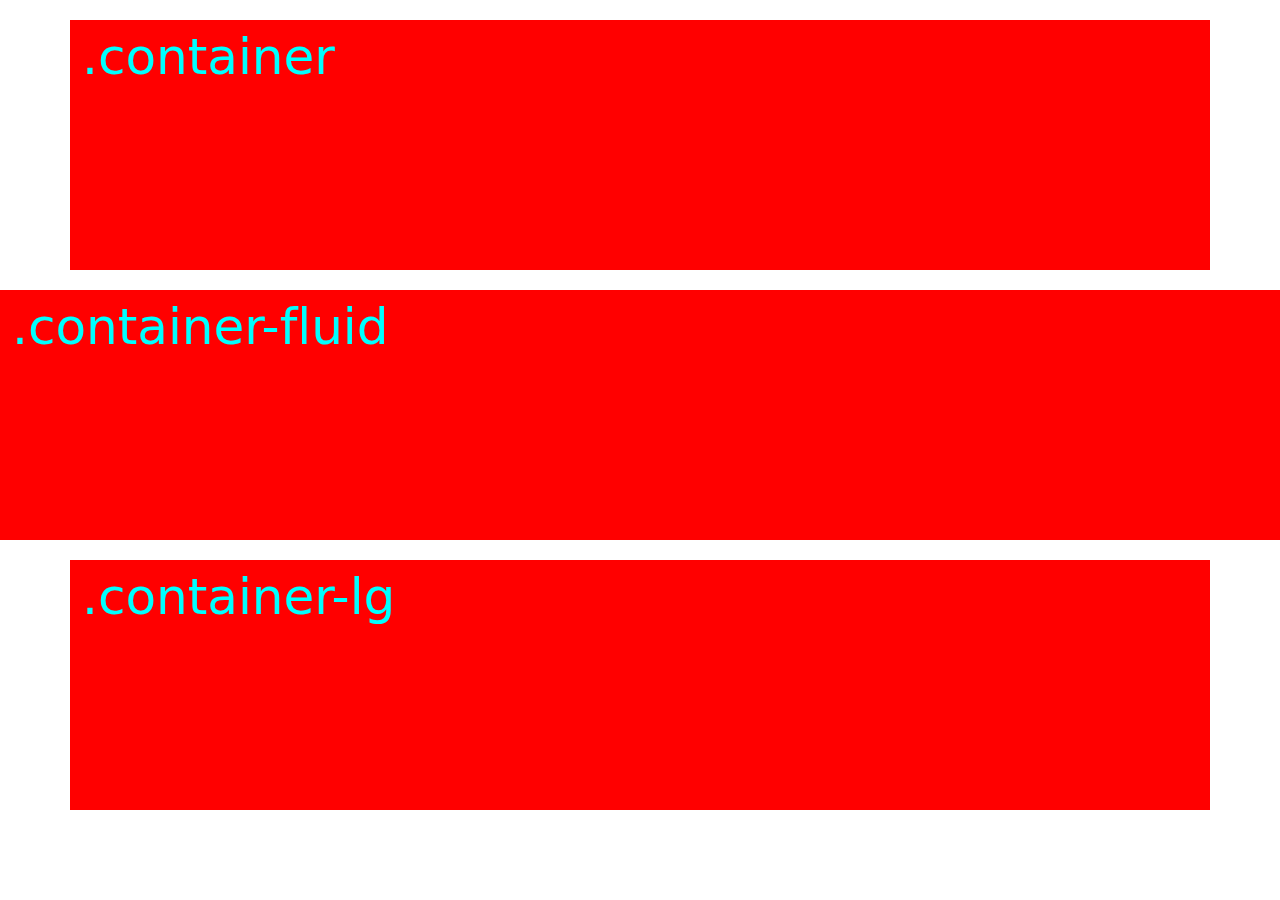
<file: index.html>
<!DOCTYPE html>
<html lang="es">
<head>
    <meta charset="UTF-8">
    <meta name="viewport" content="width=device-width, initial-scale=1.0">

    
    <title>Document</title>

    <!-- BOOTSTRAP-->

    <link href="https://cdn.jsdelivr.net/npm/bootstrap@5.3.3/dist/css/bootstrap.min.css" rel="stylesheet" integrity="sha384-QWTKZyjpPEjISv5WaRU9OFeRpok6YctnYmDr5pNlyT2bRjXh0JMhjY6hW+ALEwIH" crossorigin="anonymous">
    <script src="https://cdn.jsdelivr.net/npm/bootstrap@5.3.3/dist/js/bootstrap.bundle.min.js" integrity="sha384-YvpcrYf0tY3lHB60NNkmXc5s9fDVZLESaAA55NDzOxhy9GkcIdslK1eN7N6jIeHz" crossorigin="anonymous"></script>

    <style>
        div{
            height: 250px;
            background-color: red;
            color: aqua;
            font-size: 50px;
            margin: 20px;
        }
    </style>

</head>

<body>

    <!-- CONTENEDORES DIFERENTES RESPONSIVE(ADAPTABLE)-->
     
    <div class="container">
        .container
    </div>
    <div class="container-fluid">
        .container-fluid

    </div>
    <div class="container-lg">
        .container-lg
    </div>
    
</body>
</html>
</file>
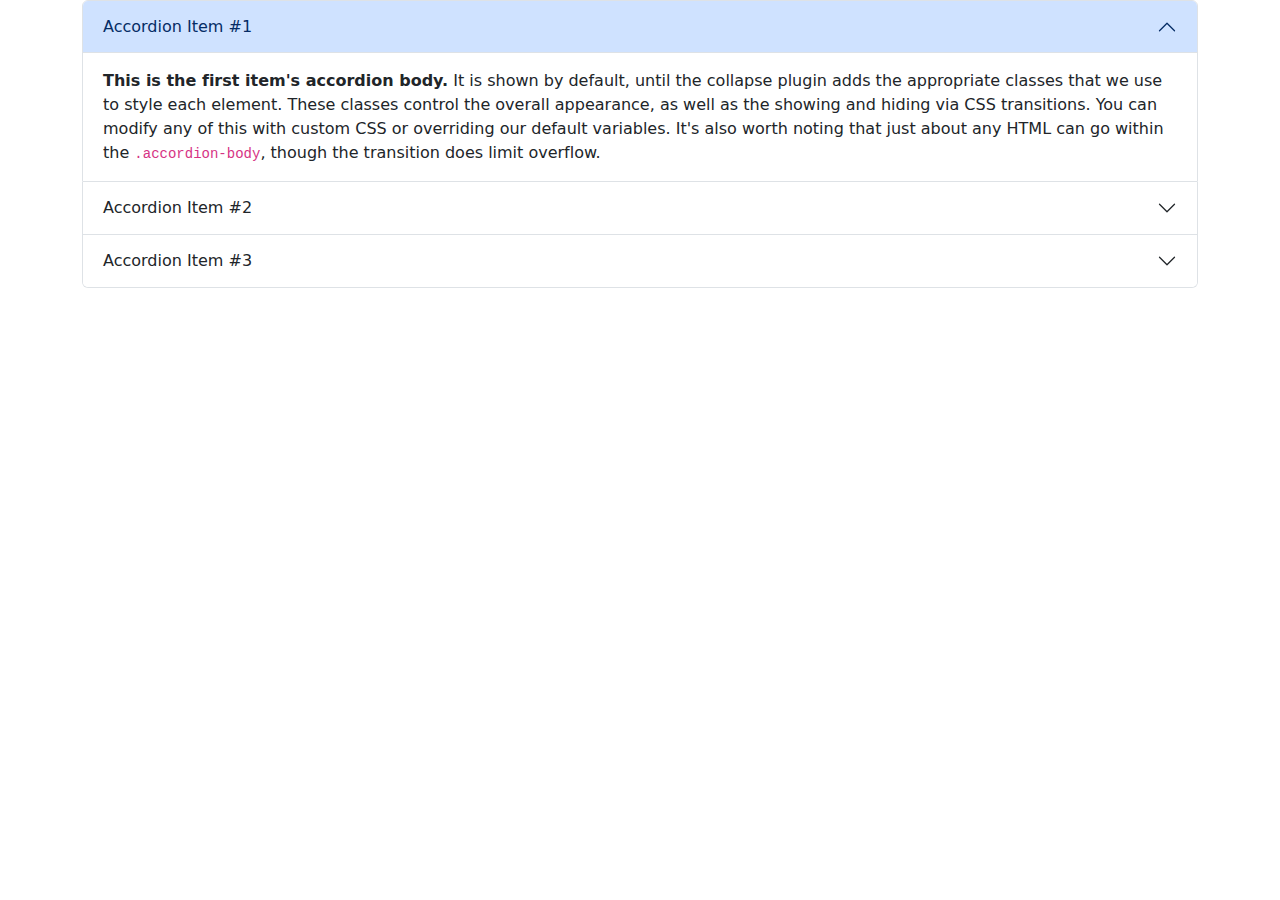
<file: componentes.html>
<!DOCTYPE html>
<html lang="es">
<head>
    <meta charset="UTF-8">
    <meta name="viewport" content="width=device-width, initial-scale=1.0">
    <title>Document</title>

    <!-- BOOTSTRAP-->
    <link href="https://cdn.jsdelivr.net/npm/bootstrap@5.3.3/dist/css/bootstrap.min.css" rel="stylesheet" integrity="sha384-QWTKZyjpPEjISv5WaRU9OFeRpok6YctnYmDr5pNlyT2bRjXh0JMhjY6hW+ALEwIH" crossorigin="anonymous">
    <script src="https://cdn.jsdelivr.net/npm/bootstrap@5.3.3/dist/js/bootstrap.bundle.min.js" integrity="sha384-YvpcrYf0tY3lHB60NNkmXc5s9fDVZLESaAA55NDzOxhy9GkcIdslK1eN7N6jIeHz" crossorigin="anonymous"></script>
</head>
<body>
    <div class="container"> 
        <div class="accordion" id="accordionExample">
            <div class="accordion-item">
              <h2 class="accordion-header">
                <button class="accordion-button" type="button" data-bs-toggle="collapse" data-bs-target="#collapseOne" aria-expanded="true" aria-controls="collapseOne">
                  Accordion Item #1
                </button>
              </h2>
              <div id="collapseOne" class="accordion-collapse collapse show" data-bs-parent="#accordionExample">
                <div class="accordion-body">
                  <strong>This is the first item's accordion body.</strong> It is shown by default, until the collapse plugin adds the appropriate classes that we use to style each element. These classes control the overall appearance, as well as the showing and hiding via CSS transitions. You can modify any of this with custom CSS or overriding our default variables. It's also worth noting that just about any HTML can go within the <code>.accordion-body</code>, though the transition does limit overflow.
                </div>
              </div>
            </div>
            <div class="accordion-item">
              <h2 class="accordion-header">
                <button class="accordion-button collapsed" type="button" data-bs-toggle="collapse" data-bs-target="#collapseTwo" aria-expanded="false" aria-controls="collapseTwo">
                  Accordion Item #2
                </button>
              </h2>
              <div id="collapseTwo" class="accordion-collapse collapse" data-bs-parent="#accordionExample">
                <div class="accordion-body">
                  <strong>This is the second item's accordion body.</strong> It is hidden by default, until the collapse plugin adds the appropriate classes that we use to style each element. These classes control the overall appearance, as well as the showing and hiding via CSS transitions. You can modify any of this with custom CSS or overriding our default variables. It's also worth noting that just about any HTML can go within the <code>.accordion-body</code>, though the transition does limit overflow.
                </div>
              </div>
            </div>
            <div class="accordion-item">
              <h2 class="accordion-header">
                <button class="accordion-button collapsed" type="button" data-bs-toggle="collapse" data-bs-target="#collapseThree" aria-expanded="false" aria-controls="collapseThree">
                  Accordion Item #3
                </button>
              </h2>
              <div id="collapseThree" class="accordion-collapse collapse" data-bs-parent="#accordionExample">
                <div class="accordion-body">
                  <strong>This is the third item's accordion body.</strong> It is hidden by default, until the collapse plugin adds the appropriate classes that we use to style each element. These classes control the overall appearance, as well as the showing and hiding via CSS transitions. You can modify any of this with custom CSS or overriding our default variables. It's also worth noting that just about any HTML can go within the <code>.accordion-body</code>, though the transition does limit overflow.
                </div>
              </div>
            </div>
          </div>
    </div>
    
</body>
</html>
</file>
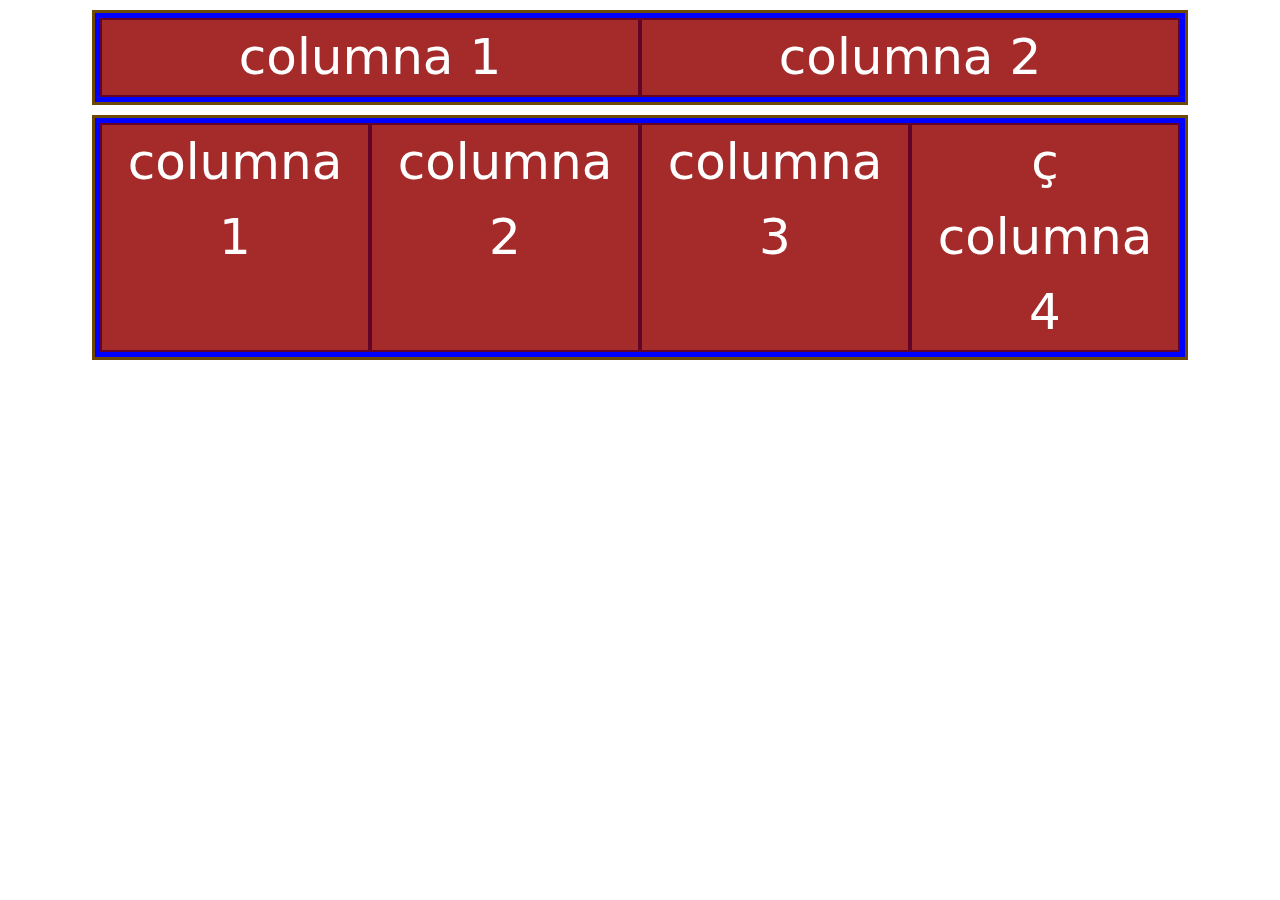
<file: filas.html>
<!DOCTYPE html>
<html lang="es">
<head>
    <meta charset="UTF-8">
    <meta name="viewport" content="width=device-width, initial-scale=1.0">
    <title>bla</title>
    <link href="https://cdn.jsdelivr.net/npm/bootstrap@5.3.3/dist/css/bootstrap.min.css" rel="stylesheet" integrity="sha384-QWTKZyjpPEjISv5WaRU9OFeRpok6YctnYmDr5pNlyT2bRjXh0JMhjY6hW+ALEwIH" crossorigin="anonymous">
    <script src="https://cdn.jsdelivr.net/npm/bootstrap@5.3.3/dist/js/bootstrap.bundle.min.js" integrity="sha384-YvpcrYf0tY3lHB60NNkmXc5s9fDVZLESaAA55NDzOxhy9GkcIdslK1eN7N6jIeHz" crossorigin="anonymous"></script>

    <style>
        .row{
            background-color: blue;
            border: 3px solid rgb(110, 73, 5);
            padding: 5px;
            margin: 10px;
        }

        .col{
            background-color: brown;
            color: white;
            font-size: 50px;
            border: 2px solid #640328;

        }

    </style>
</head>
<body>
    <div class="container text-center" >
        <div class="row">
            <div class="col">
                columna 1
            </div>
            <div class="col">
                columna 2
            </div>
        </div>

        <div class="row">
            <div class="col">
                columna 1
            </div>
            <div class="col">
                columna 2
            </div>
            <div class="col">
                columna 3
            </div>
            <div class="col">ç
                columna 4
            </div>
        </div>


    </div>

    
</body>
</html>
</file>
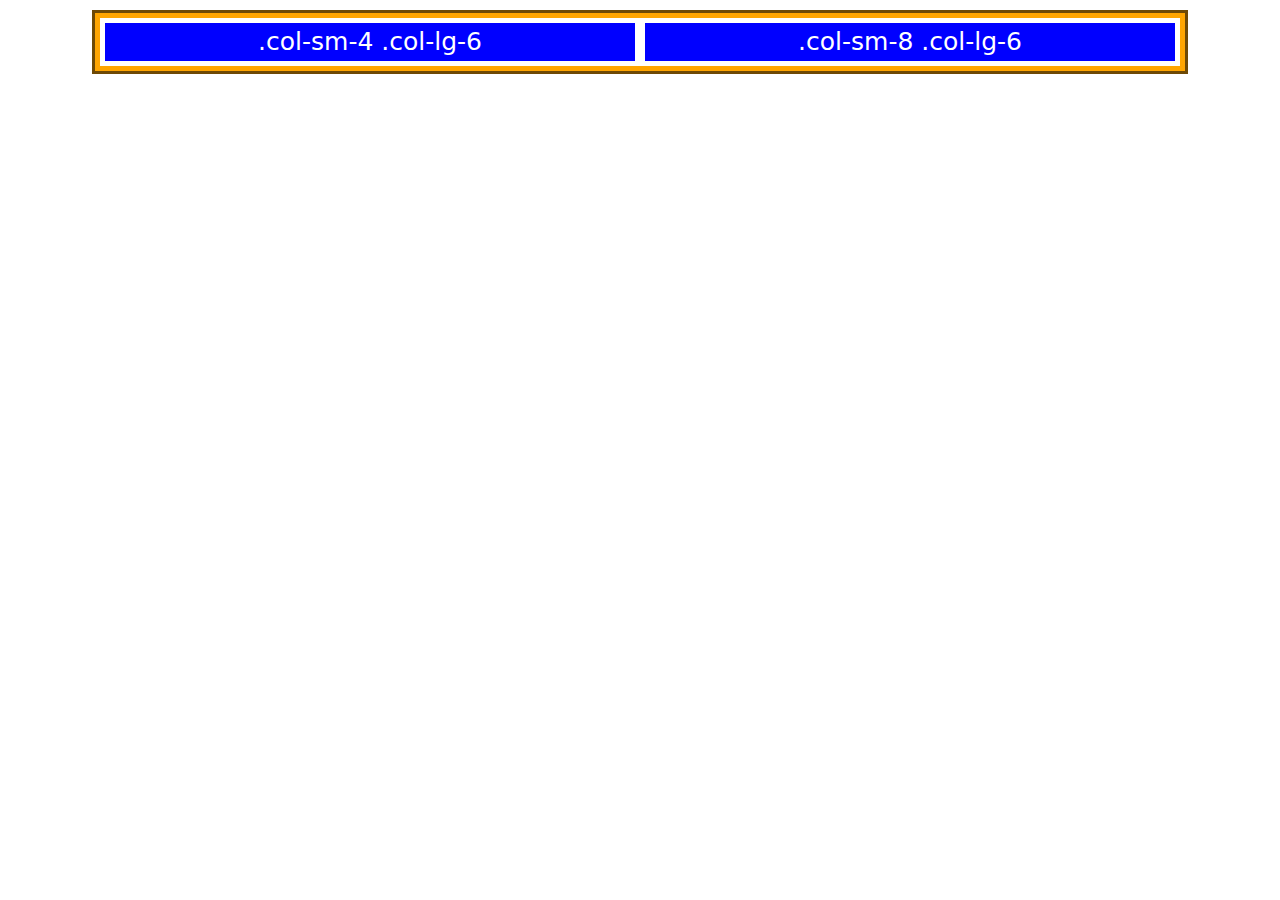
<file: grid-breakpoint.html>
<!DOCTYPE html>
<html lang="en">
<head>
    <meta charset="UTF-8">
    <meta name="viewport" content="width=device-width, initial-scale=1.0">
    <title>BREAKPOINT</title>
    <link href="https://cdn.jsdelivr.net/npm/bootstrap@5.3.3/dist/css/bootstrap.min.css" rel="stylesheet" integrity="sha384-QWTKZyjpPEjISv5WaRU9OFeRpok6YctnYmDr5pNlyT2bRjXh0JMhjY6hW+ALEwIH" crossorigin="anonymous">
    <script src="https://cdn.jsdelivr.net/npm/bootstrap@5.3.3/dist/js/bootstrap.bundle.min.js" integrity="sha384-YvpcrYf0tY3lHB60NNkmXc5s9fDVZLESaAA55NDzOxhy9GkcIdslK1eN7N6jIeHz" crossorigin="anonymous"></script>
    
    <style>
        .row{
            background-color: orange;
            border: 3px solid rgb(110, 73, 5);
            padding: 5px;
            margin: 10px;
        }
        .columna{
            color: white;
            font-size: 25px;
            background-color: blue;
            border: 5px solid white;

        }

    </style>

</head>
<body>
    
    <div class="container text-center">

        <div class="row">  <!-- EN CADA FILA DEBE HABER 12 COLUMNAS SEGUN BOOTSTRAP-->
            <div class="col-sm-4 col-lg-6 columna">
                .col-sm-4 .col-lg-6
            </div>

            <div class="col-sm-8 col-lg-6 columna">
                .col-sm-8 .col-lg-6
            </div>

        </div>

        


    </div>
    
</body>
</html>
</file>
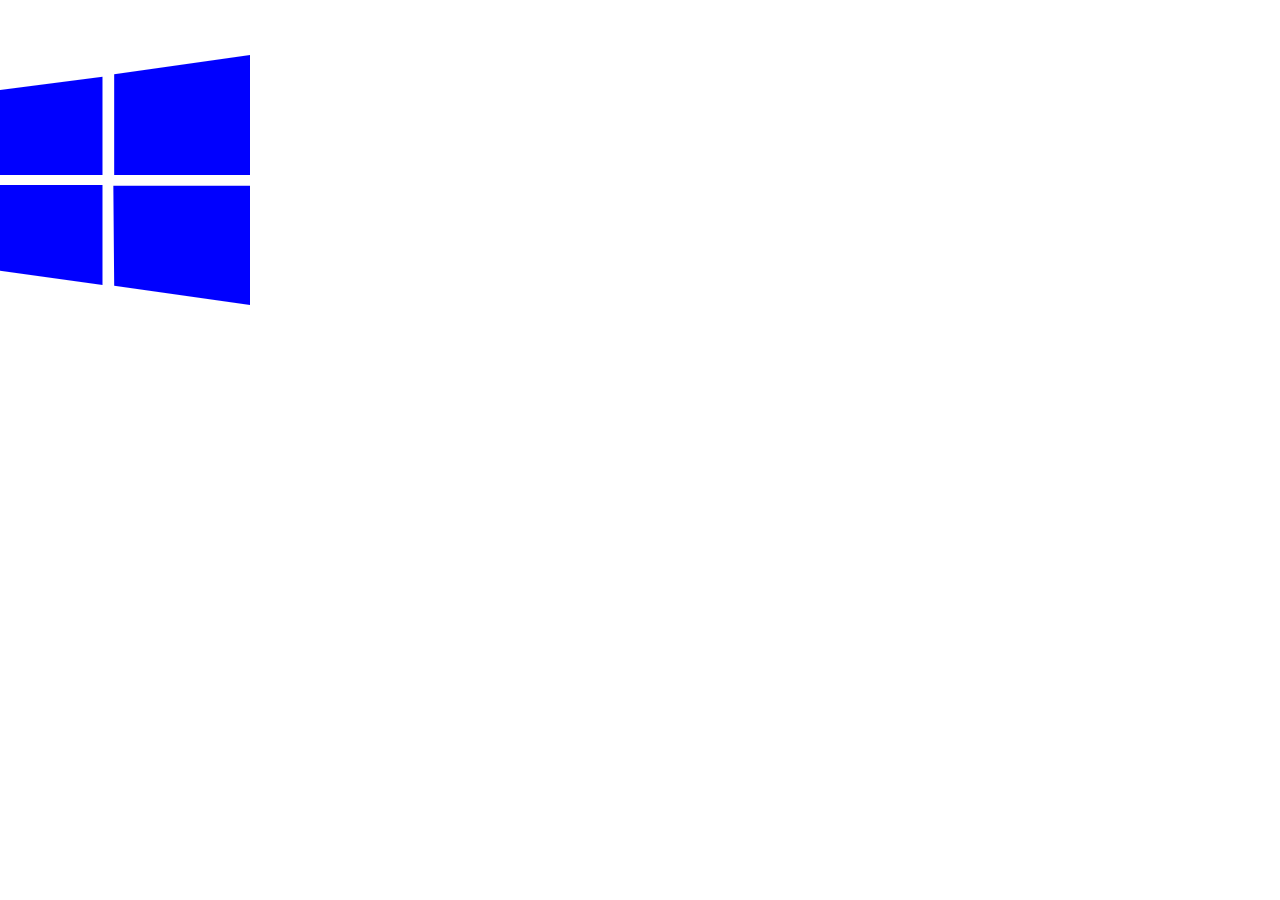
<file: icone.html>
<!DOCTYPE html>
<html lang="en">
<head>
    <meta charset="UTF-8">
    <meta name="viewport" content="width=device-width, initial-scale=1.0">
    <title>icon</title>
    <link href="https://cdn.jsdelivr.net/npm/bootstrap@5.3.3/dist/css/bootstrap.min.css" rel="stylesheet" integrity="sha384-QWTKZyjpPEjISv5WaRU9OFeRpok6YctnYmDr5pNlyT2bRjXh0JMhjY6hW+ALEwIH" crossorigin="anonymous">
    <script src="https://cdn.jsdelivr.net/npm/bootstrap@5.3.3/dist/js/bootstrap.bundle.min.js" integrity="sha384-YvpcrYf0tY3lHB60NNkmXc5s9fDVZLESaAA55NDzOxhy9GkcIdslK1eN7N6jIeHz" crossorigin="anonymous"></script>
    
    <!-- IMPORTAR ICONOS DE BOOTSTRAP-->
    <link rel="stylesheet" href="https://cdn.jsdelivr.net/npm/bootstrap-icons@1.11.3/font/bootstrap-icons.min.css">
    <style>

        i{
            font-size: 250px;
            color: blue;
        }
    </style>

</head>
<body>
    <i class="bi bi-windows"></i>
    
</body>
</html>
</file>
